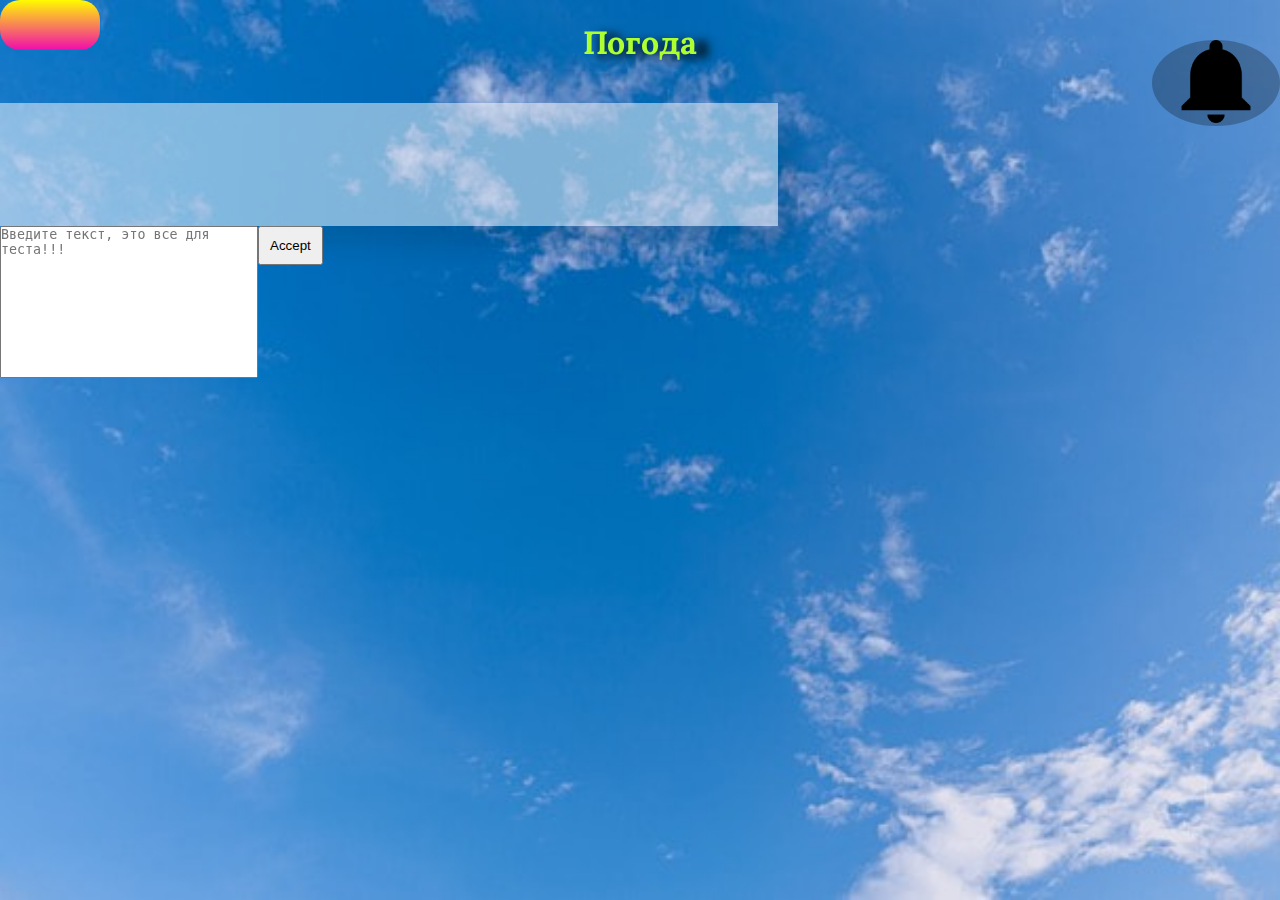
<file: index.html>
<!DOCTYPE html>
<html lang="en">
<head>
    <meta charset="UTF-8">
    <meta name="viewport" content="width=device-width, initial-scale=1.0">
    <link rel="stylesheet" href="./main.css">
    <link rel="preconnect" href="https://fonts.googleapis.com">
    <link rel="shortcut icon" href="./img/icon.png" type="image/x-icon">
    <link rel="preconnect" href="https://fonts.gstatic.com" crossorigin>
    <link href="https://fonts.googleapis.com/css2?family=Lora:ital,wght@0,400..700;1,400..700&display=swap" rel="stylesheet">
    <title>Weather</title>
</head>
<body>

    <img src="./img/background.jpg" alt="" class="bg">
    <div class="datee">
        <span id="datee" class="indatee"></span>
    </div>
    <br><br>


    <div class="notif_all">
        <ul>
            <li>
                <div class="forbutton">
                    <button class="button_notification" onclick="toHide()">
                        <img class="notification_photo" src="./img/notification.png" alt="Aaa">
                    </button>
                </div>
                <ul>
                    <li>
                        <div id="hide" class="window_notifs">
                            <span id="quantityShow">
                                
                            </span>
                            <div class="notifications" id="container0">
                                <!-- #1 -->
                                <div id="not1" class="nots hidden">
                                    <span id="title1" class="titles">
                                        
                                    </span> <br>
                                    <span id="areat1" class="areats">

                                    </span>
                                </div>
                                <!-- #2 -->
                            </div>
                        </div>
                    </li>
                </ul>
            </li>
        </ul>
    </div>


    <h1 class="title"> Погода </h1>
    <br><br>

    <div class="temp2024">
        <span id="info" style="font-size: 30px"> </span>
        <br>
        <span id="feels_like" style="font-size: 20px"> </span>
        <br>
        <span id="clouds" style="font-size: 20px"> </span>
    </div>

    <div class="form">
        <textarea placeholder="Введите текст, это все для теста!!!" name="" id="areatext" cols="30" rows="10"></textarea>
        <button  onclick="getText()">Accept</button>
    </div>

    <script src="./tempjs.js"> </script>
</body>
</html>
</file>
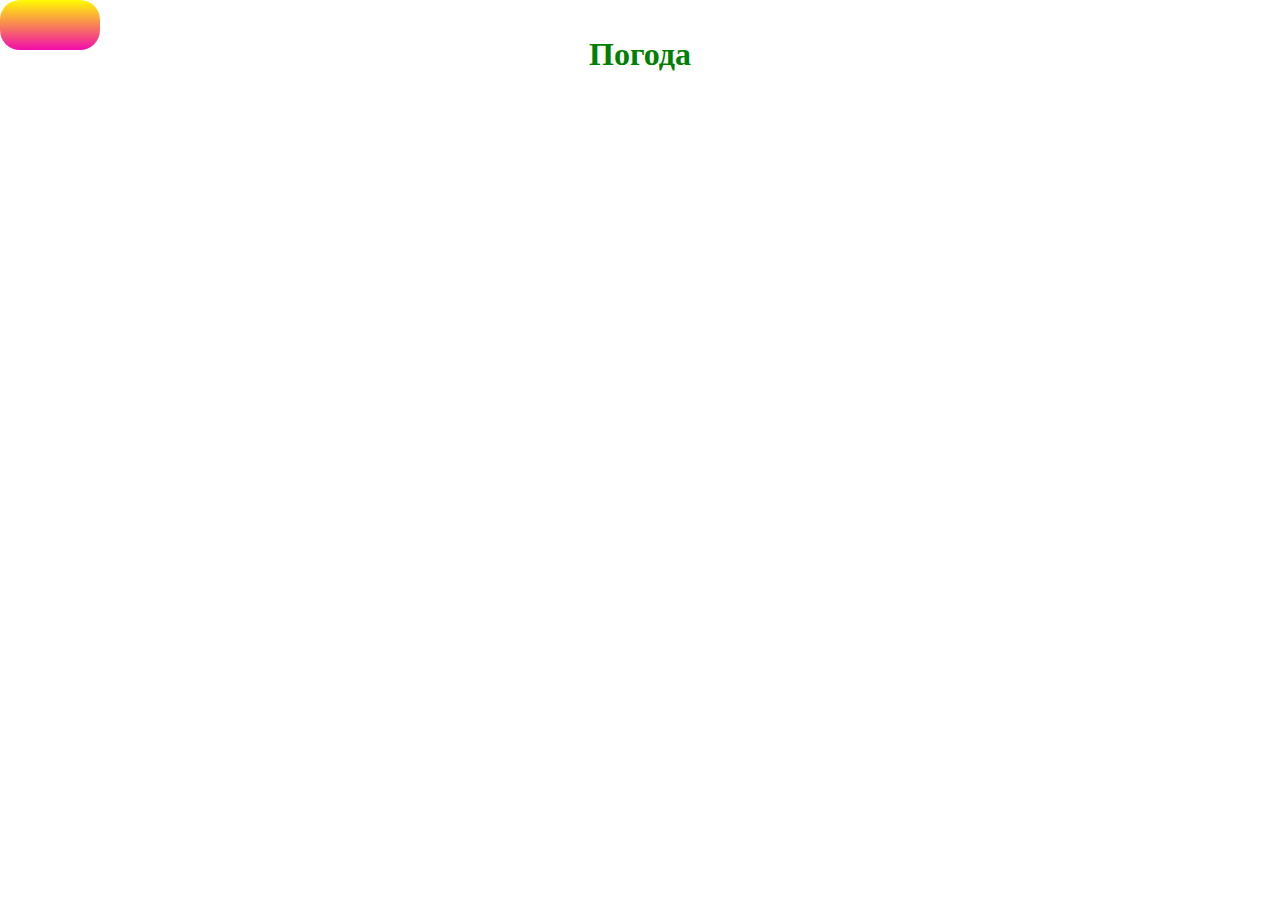
<file: temp.html>
<!DOCTYPE html>
<html lang="en">
<head>
    <meta charset="UTF-8">
    <meta name="viewport" content="width=device-width, initial-scale=1.0">
    <link rel="stylesheet" href="./main.css">
    <title>Document</title>
</head>
<body>

    <div class="datee">
        <span id="datee" class="indatee"></span>
    </div>
    <br><br>

    <h1 style="color: green; text-align: center" id="pogoda"> Погода </h1>

<br><br>

    <span id="info" style="font-size: 30px"> </span>

    <br>

    <span id="feels_like" style="font-size: 20px"> </span>

    <br>

    <span id="clouds" style="font-size: 20px"> </span>

    <script src="./tempjs.js">
        
    </script>
</body>
</html>
</file>
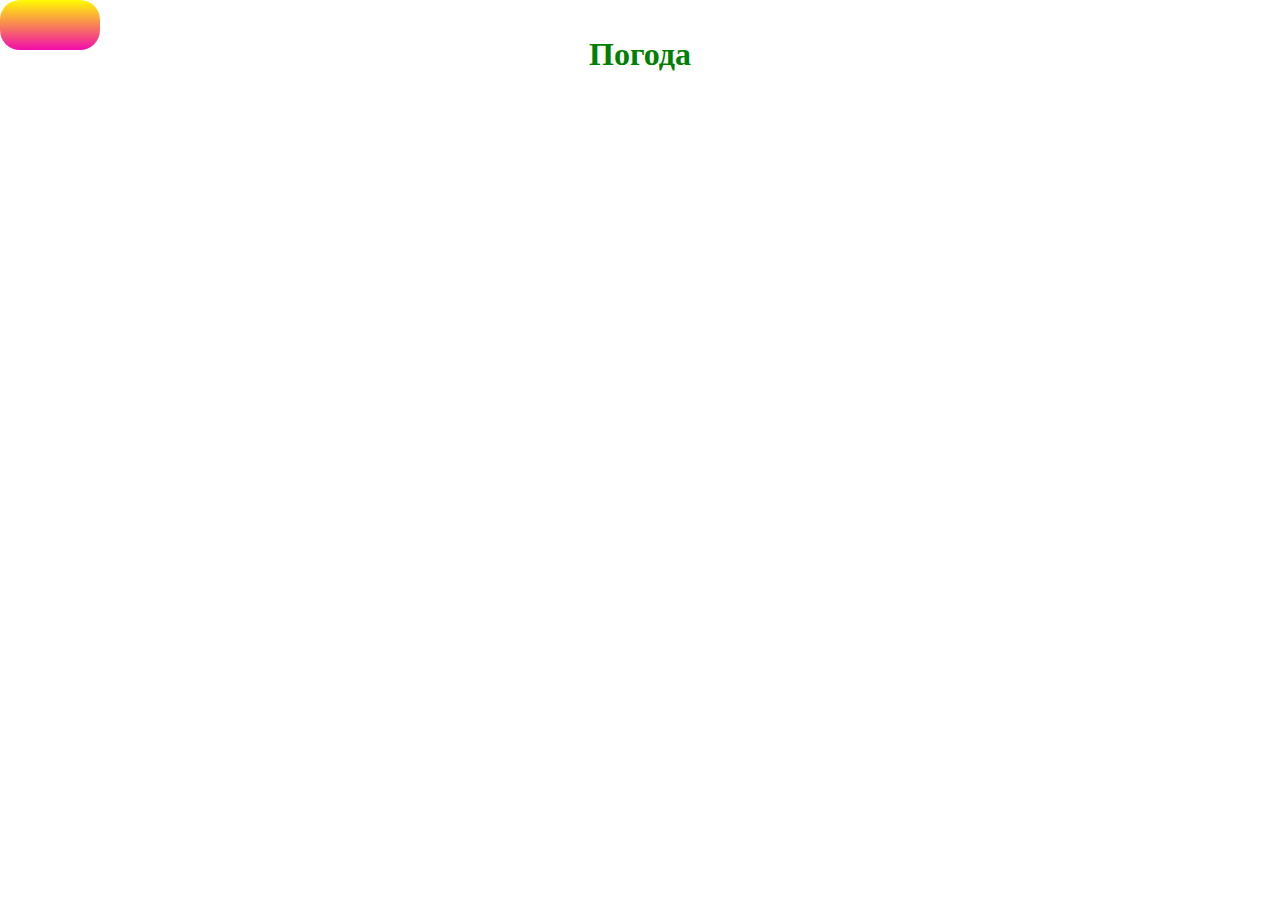
<file: weather.html>
<!DOCTYPE html>
<html lang="en">
<head>
    <meta charset="UTF-8">
    <meta name="viewport" content="width=device-width, initial-scale=1.0">
    <link rel="stylesheet" href="./main.css">
    <title>Document</title>
</head>
<body>

    <div class="datee">
        <span id="datee" class="indatee"></span>
    </div>
    <br><br>

    <h1 style="color: green; text-align: center" id="pogoda"> Погода </h1>

<br><br>

    <span id="info" style="font-size: 30px"> </span>

    <br>

    <span id="feels_like" style="font-size: 20px"> </span>

    <br>

    <span id="clouds" style="font-size: 20px"> </span>

    <script src="./tempjs.js">
        
    </script>
</body>
</html>
</file>
<file: main.css>
* {
    margin: 0;
    padding: 0;
}

.bg {
    position: fixed;
    z-index: -1;
}

body {
    font-family: "Lora", serif;
    font-optical-sizing: auto;
    font-weight: 400;
    font-style: normal;
    overflow: hidden;
}

#quantityShow {
    position: relative;
    box-shadow: 20px 20px 20px #0000002A;
    display: block;
    text-align: center;
    margin-top: 5%;
    font-size: 2em;
    margin-bottom: 2.5%;
}

.temp2024 {
    width: 60%;
    padding: 10px 0 50px 10px;
    background-color: rgba(255, 255, 255, 50%);
    box-shadow: 20px 20px 20px #0000001A;
}

.datee {
    width: 100px;
    height: 50px;
    position: absolute; 
    border-radius: 20px;
    background: -webkit-linear-gradient(rgb(255, 251, 0), rgb(241, 12, 172));
}

.title {
    position: relative;
    margin-top: -3%;
    color: greenyellow;
    z-index: 2;
    text-align: center;
    text-shadow: black 13px 3px 10px;
}

.indatee {
    align-items: center;
    align-content: center;
    position: absolute;
    margin-left: 12%;
    margin-top: 13%;
    font-size: 20px;
    background: -webkit-linear-gradient(rgb(188, 12, 241), rgb(35, 4, 212));
    background-clip: unset;
  -webkit-background-clip: text;
  -webkit-text-fill-color: transparent;
}

.forbutton {
    position: absolute;
    width: 10%;
    height: 13%;
    float: right;
    right: 0;
}

.button_notification {
    position: relative;
    border-style: none;
    background: rgba(0, 0, 0, 25%);
    border-radius: 50%;
}

.notification_photo {
    position: relative;
    width: 90%;
}

.form button {
    padding: 10px;
    position: absolute;
}

textarea {
    resize: none;
}


/* Работа с Уведомлениями */

.window_notifs {
    position: absolute;
    border-radius: 10px;
    float: right;
    right: 0;
    width: 40%;
    height: 40%;
    margin-top: 6.5%;
    background: -webkit-linear-gradient(rgb(81, 0, 255), rgb(241, 12, 172));
    z-index: 1;
    overflow-y: scroll;
}

ul li ul {
    display: none;
}
ul li:hover > ul {
    display: initial;
    transition: all 1s linear;
}

#hide {
    opacity: 0;
}

#hidden {
    animation-name: tohide;
    animation-duration: 1s;
}


.hidden {
    opacity: 0;
}

            /* Для уведомлений */

.nots {
    margin-left: 3%;
    border-bottom: grey 1px solid;
    width: 90%;
    border-left: grey 1px solid;
    padding: 1%;
    border-radius: 7%;
}

.titles {
    font-size: 1.5em;
}

.areats::before {
    content: " * ";
    color: white;
}

.areats {
    width: 80%;
    overflow-wrap: break-word;
}

@keyframes tohide {
    from {
        opacity: 0;
        transform: translateX(200px);
    }
    to {
        opacity: 1;
    }
}

@media only screen and (max-width: 650px) {
    body {
      .bg {
        height: 100vh;
      }
    }
    .window_notifs {
        width: 55%
    }
    .title {
        margin-top: -10%;
    }
    .titles {
        font-size: 1.1em;
    }
    #quantityShow {
        font-size: 1.4em;
    }
}

@media only screen and (min-width: 650px) {
    .bg {
    height: 100%;
    width: 100%;
    }
    .notification_photo {
    width: 65%;
    }
    .forbutton {
        height: 10%;
    }
}

@media only screen and (min-width: 1700px){
    .notification_photo {
        width: 50%;
    }
    .forbutton {
        height: 20%;
    }
}
</file>
